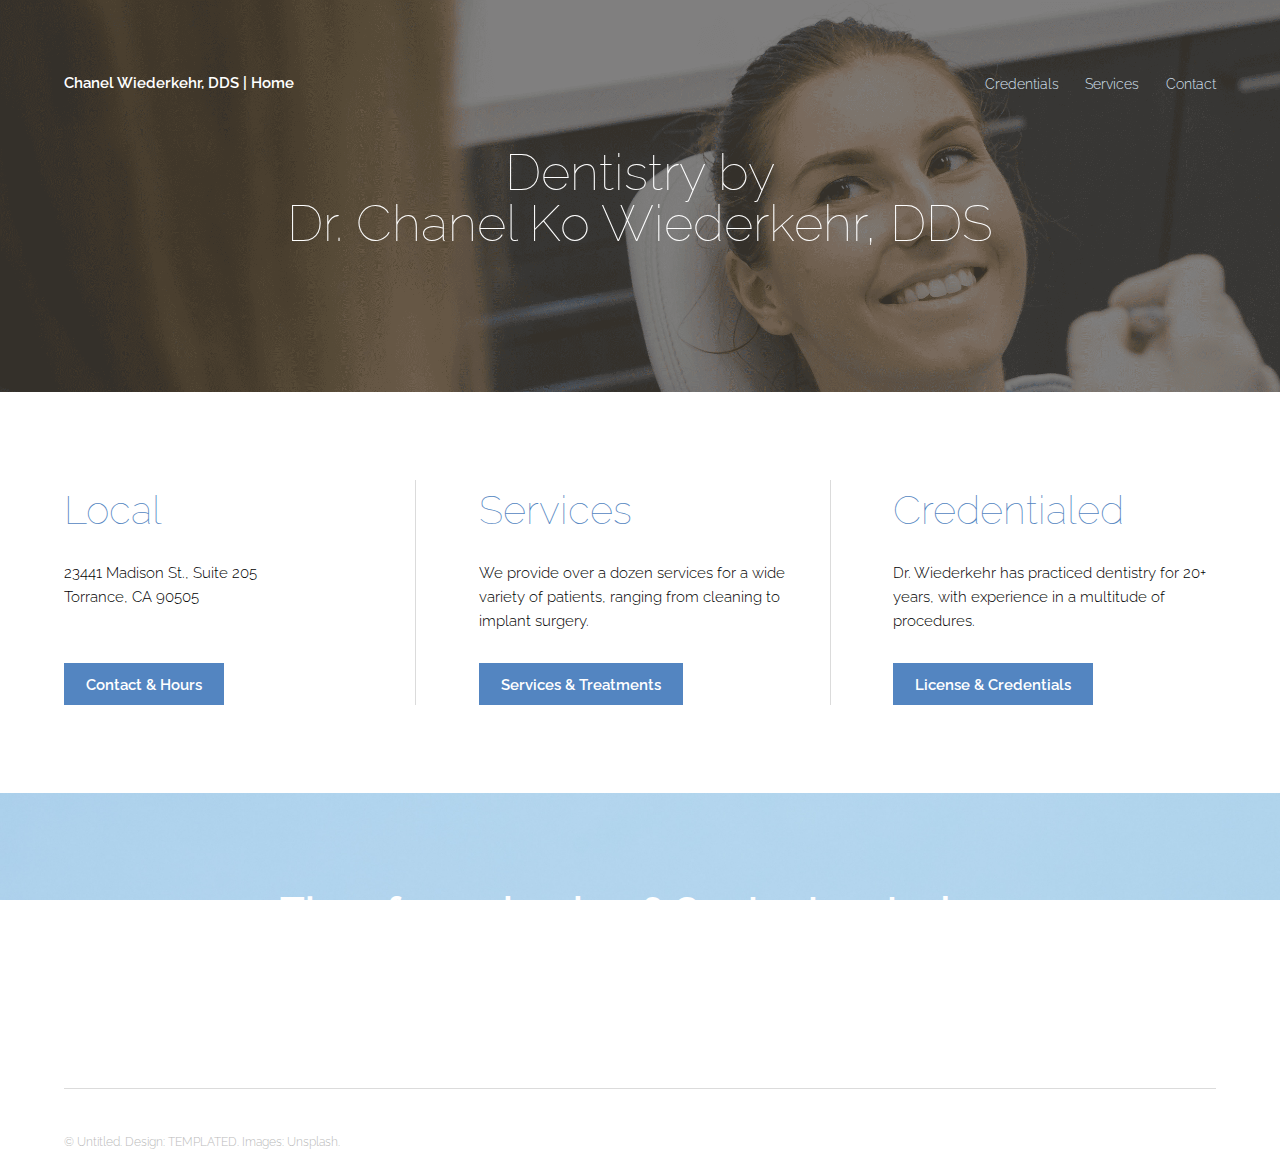
<file: index.html>
<!DOCTYPE HTML>
<!--
	Theory by TEMPLATED
	templated.co @templatedco
	Released for free under the Creative Commons Attribution 3.0 license (templated.co/license)
-->
<html>
	<head>
		<title>Wiederkehr DDS</title>
		<meta charset="utf-8" />
		<meta name="viewport" content="width=device-width, initial-scale=1" />
		<meta name="description" content="Wiederkehr Dental Services provides professional, quality service to ensure you have that perfect smile."> 	
		<meta name="keywords" content="Dentist, Doctor, Torrance, South bay">
		<link rel="stylesheet" href="assets/css/main.css" />
	</head>
	<body>

		<!-- Header -->
			<header id="header">
				<div class="inner">
					<a class="logo">Chanel Wiederkehr, DDS | Home</a>
					<nav id="nav">
						<font size="4.5">
						<a href="cred.html">Credentials</a>
						<a href="services.html">Services</a>
						<a href="contact.html">Contact</a>
						</font>
					</nav>
					<a href="#navPanel" class="navPanelToggle"><span class="fa fa-bars"></span></a>
				</div>
			</header>

		<!-- Banner -->
			<section id="banner">
				<h1>Dentistry by</br>Dr. Chanel Ko Wiederkehr, DDS</h1>
			</section>

		<!-- One -->
			<section id="one" class="wrapper">
				<div class="inner">
					<div class="flex flex-3">
						<article>
							<header>
								<h2>Local</h2>
							</header>
							<p>
								23441 Madison St., Suite 205	</br>
								Torrance, CA 90505
								</br>
								</br>
							</p>
							<footer>
								<a href="contact.html" class="button special">Contact & Hours</a>
							</footer>
						</article>
						<article>
							<!-- testimonials blip
							<header>
								<h2>Trusted</h2>
							</header>
							<p>
								20 years of dental experience in the South Bay </br>
								Served over 100 patients
								</br>
							</p>
							<footer>
								<a href="testimonials.html" class="button special">Patient Testimonials</a>
							</footer>
							-->
							<header>
									<h2> Services </h2>
							</header>
							<p>
								We provide over a dozen services for a wide variety of patients,
								ranging from cleaning to implant surgery.
							</p>
							<footer>
								<a href="services.html" class="button special">Services & Treatments</a>
							</footer>
						</article>
						<article>
							<header>
								<h2>Credentialed</h2>
							</header>
							<p>
									Dr. Wiederkehr has practiced dentistry for 20+ years, with experience in a multitude of procedures.
							</p>
							<footer>
								<a href="cred.html" class="button special">License & Credentials</a>
							</footer>
						</article>
					</div>
				</div>
			</section>

		<!-- Two -->
			<section id="two" class="wrapper style1 special">
				<div class="inner">
					<header>
						<h2><strong><font color="white">Time for a checkup? Contact us today.</font></strong></h2>
					</header>
			</section>

		<!-- Three -->
		<!--
			<section id="three" class="wrapper special">
				<div class="inner">
					<header class="align-center">
						<h2>Nunc Dignissim</h2>
						<p>Aliquam erat volutpat nam dui </p>
					</header>
					<div class="flex flex-2">
						<article>
							<div class="image fit">
								<img src="images/pic01.jpg" alt="Pic 01" />
							</div>
							<header>
								<h3>Praesent placerat magna</h3>
							</header>
							<p>Praesent dapibus, neque id cursus faucibus, tortor neque egestas augue, eu vulputate magna eros eu erat. Aliquam erat volutpat. Nam dui mi, tincidunt quis, accumsan porttitor lorem ipsum.</p>
							<footer>
								<a href="#" class="button special">More</a>
							</footer>
						</article>
						<article>
							<div class="image fit">
								<img src="images/pic02.jpg" alt="Pic 02" />
							</div>
							<header>
								<h3>Fusce pellentesque tempus</h3>
							</header>
							<p>Sed adipiscing ornare risus. Morbi est est, blandit sit amet, sagittis vel, euismod vel, velit. Pellentesque egestas sem. Suspendisse commodo ullamcorper magna non comodo sodales tempus.</p>
							<footer>
								<a href="#" class="button special">More</a>
							</footer>
						</article>
					</div>
				</div>
			</section>
		-->

			<!-- crispy sample
				<section id="two" class="wrapper style2 special">
					<div class="inner">
						<header>
							<h2>Oooh, crisp</h2>
						</header>
				</section>
			-->

		<!-- Footer -->
			<footer id="footer">
				<div class="inner">
					<div class="flex">
						<div class="copyright">
							&copy; Untitled. Design: <a href="https://templated.co">TEMPLATED</a>. Images: <a href="https://unsplash.com">Unsplash</a>.
						</div>
						<!-- social media icons
						<ul class="icons">
							<li><a href="#" class="icon fa-facebook"><span class="label">Facebook</span></a></li>
							<li><a href="#" class="icon fa-twitter"><span class="label">Twitter</span></a></li>
							<li><a href="#" class="icon fa-linkedin"><span class="label">linkedIn</span></a></li>
							<li><a href="#" class="icon fa-pinterest-p"><span class="label">Pinterest</span></a></li>
							<li><a href="#" class="icon fa-vimeo"><span class="label">Vimeo</span></a></li>
						</ul>
						-->
					</div>
				</div>
			</footer>

		<!-- Scripts -->
			<script src="assets/js/jquery.min.js"></script>
			<script src="assets/js/skel.min.js"></script>
			<script src="assets/js/util.js"></script>
			<script src="assets/js/main.js"></script>

	</body>
</html>
</file>
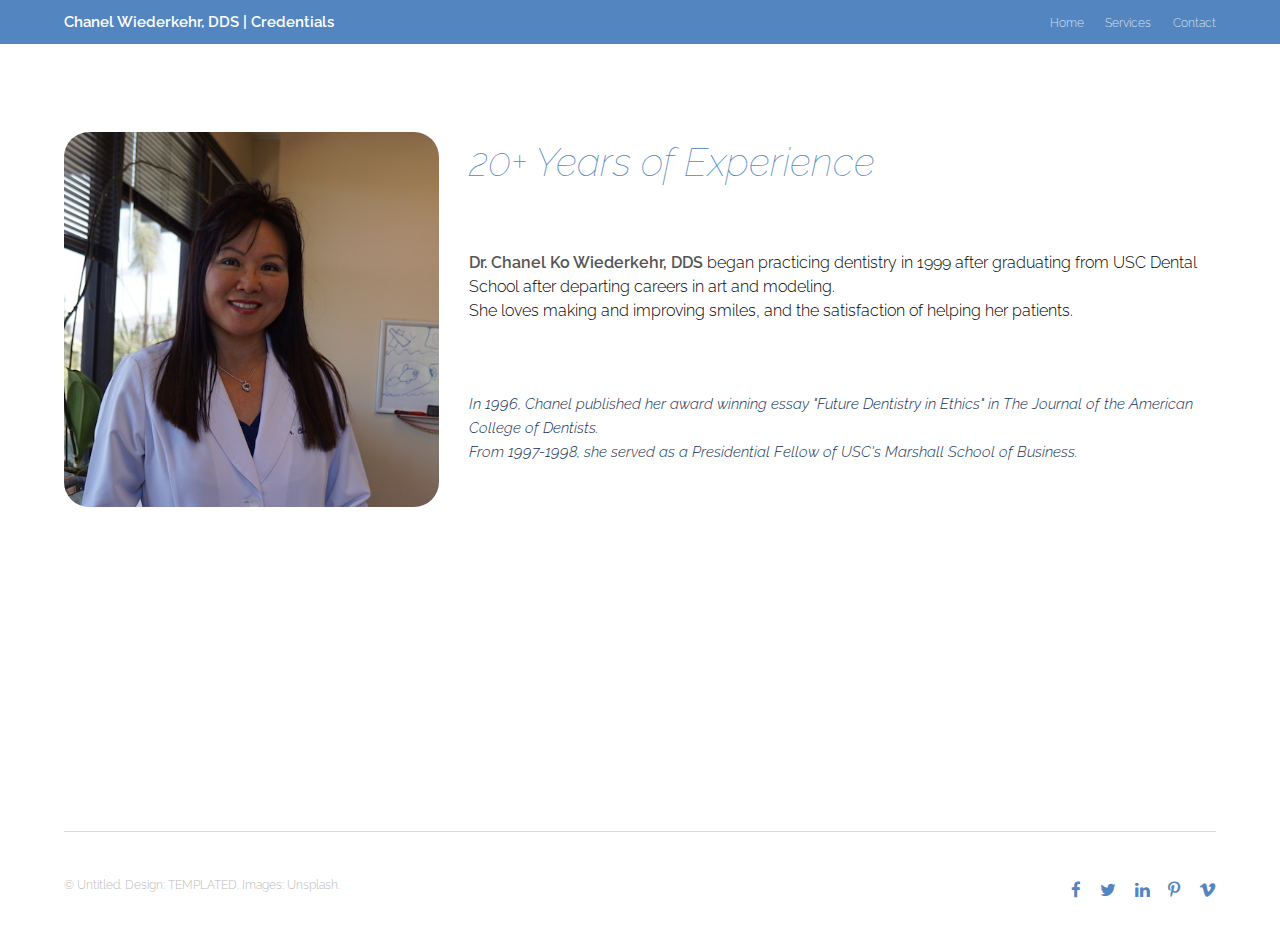
<file: cred.html>
<!DOCTYPE HTML>
<!--
	Theory by TEMPLATED
	templated.co @templatedco
	Released for free under the Creative Commons Attribution 3.0 license (templated.co/license)
-->
<html>
	<head>
		<title>Credentials</title>
		<meta charset="utf-8" />
		<meta name="viewport" content="width=device-width, initial-scale=1" />
		<link rel="stylesheet" href="assets/css/main.css" />
	</head>
	<body class="subpage">

		<!-- Header -->
			<header id="header">
				<div class="inner">
					<a class="logo">Chanel Wiederkehr, DDS | Credentials</a>
					<nav id="nav">
						<a href="index.html">Home</a>
						<a href="services.html">Services</a>
						<a href="contact.html">Contact</a>
					</nav>
					<a href="#navPanel" class="navPanelToggle"><span class="fa fa-bars"></span></a>
				</div>
			</header>

		<!-- Three -->
			<section id="three" class="wrapper">
				<div class="inner">
					<div class="bioflowLeft">
						<img src="images/profile_sq.JPG" alt="Dr. Wiederkehr">
					</div>
					<header class="align-left "><b><i>
						<h2>20+ Years of Experience</h2>
					</b></i></header>
					<h5><font size="3" color="black"><!--<font size="6">This is some text!</font> -->
						<strong>Dr. Chanel Ko Wiederkehr, DDS</strong> began practicing dentistry
						in 1999 after graduating from USC Dental School after departing careers in art and modeling. </br>
						She loves making and improving smiles, and the satisfaction of helping her patients.
					</font></h5>
					</br> </br>
					<blockquote><font color="#183159">
						In 1996, Chanel published her award winning essay "Future Dentistry in Ethics" in The Journal of the American College of Dentists.
						</br>
						From 1997-1998, she served as a Presidential Fellow of USC's Marshall School of Business.
					</font></blockquote>
					</br> </br></br> </br></br> </br></br> </br></br> </br>
				</div>
			</section>

		<!-- Footer -->
			<footer id="footer">
				<div class="inner">
					<div class="flex">
						<div class="copyright">
							&copy; Untitled. Design: <a href="https://templated.co">TEMPLATED</a>. Images: <a href="https://unsplash.com">Unsplash</a>.
						</div>
						<ul class="icons">
							<li><a href="#" class="icon fa-facebook"><span class="label">Facebook</span></a></li>
							<li><a href="#" class="icon fa-twitter"><span class="label">Twitter</span></a></li>
							<li><a href="#" class="icon fa-linkedin"><span class="label">linkedIn</span></a></li>
							<li><a href="#" class="icon fa-pinterest-p"><span class="label">Pinterest</span></a></li>
							<li><a href="#" class="icon fa-vimeo"><span class="label">Vimeo</span></a></li>
						</ul>
					</div>
				</div>
			</footer>

		<!-- Scripts -->
			<script src="assets/js/jquery.min.js"></script>
			<script src="assets/js/skel.min.js"></script>
			<script src="assets/js/util.js"></script>
			<script src="assets/js/main.js"></script>

	</body>
</html>
</file>
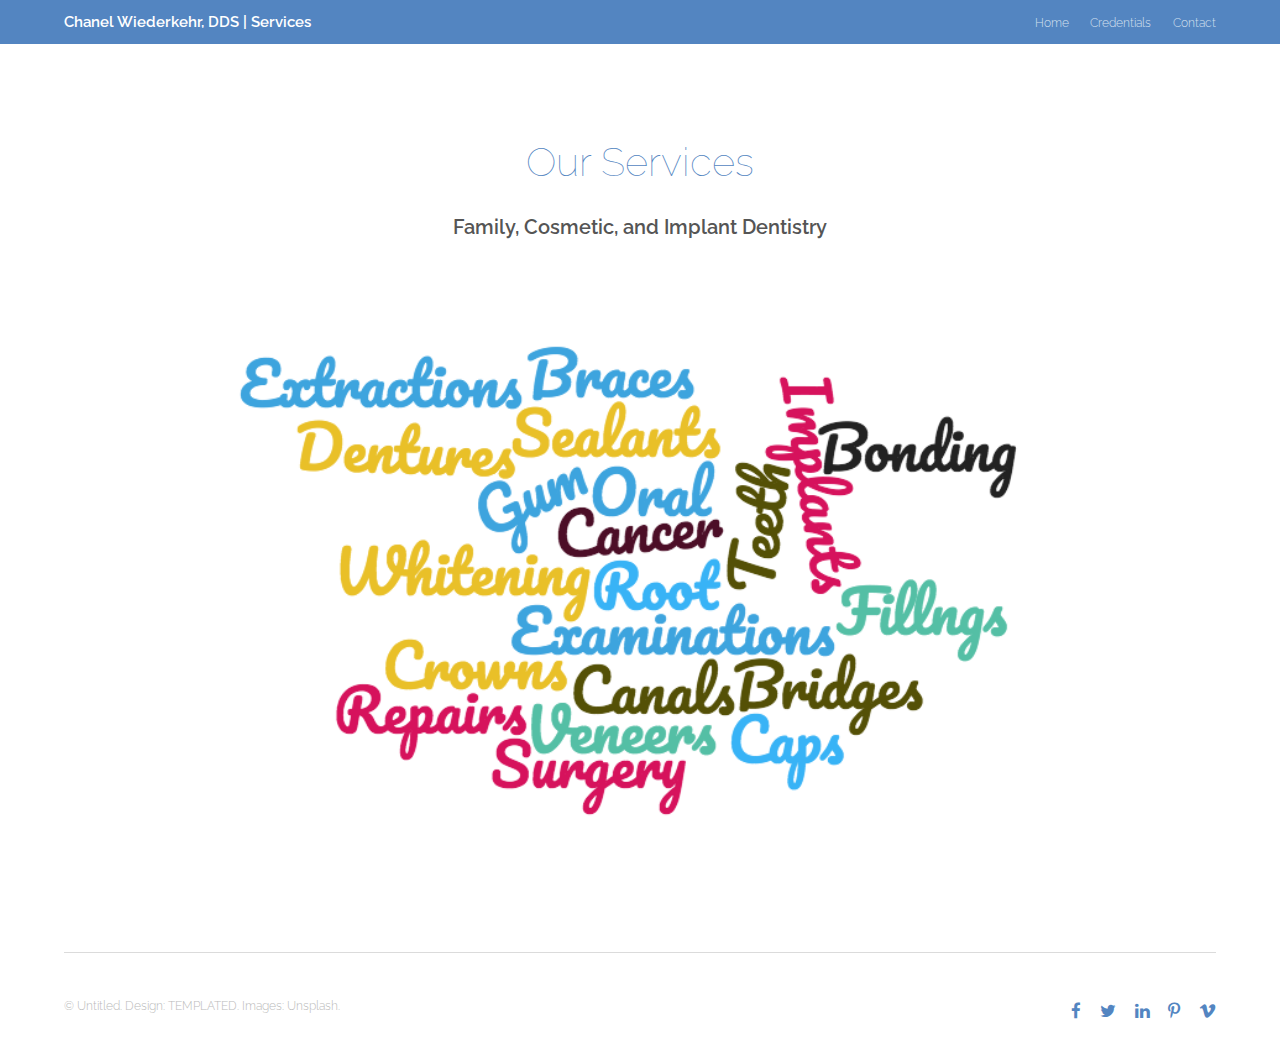
<file: services.html>
<!DOCTYPE HTML>
<!--
	Theory by TEMPLATED
	templated.co @templatedco
	Released for free under the Creative Commons Attribution 3.0 license (templated.co/license)
-->
<html>
	<head>
		<title>Services</title>
		<meta charset="utf-8" />
		<meta name="viewport" content="width=device-width, initial-scale=1" />
		<link rel="stylesheet" href="assets/css/main.css" />
	</head>
	<body class="subpage">

		<!-- Header -->
			<header id="header">
				<div class="inner">
					<a class="logo">Chanel Wiederkehr, DDS | Services</a>
					<nav id="nav">
						<a href="index.html">Home</a>
						<a href="cred.html">Credentials</a>
						<a href="contact.html">Contact</a>
					</nav>
					<a href="#navPanel" class="navPanelToggle"><span class="fa fa-bars"></span></a>
				</div>
			</header>

		<!-- Three -->
			<section id="three" class="wrapper">
				<div class="inner">
					<header class="align-center">
						<h2>Our Services</h2>
						<h3><strong>Family, Cosmetic, and Implant Dentistry</strong></h3>
					</header>
					<div class="image fit">
						<img src="images/wordCloud.png" alt="Pic 02" />
					</div>

					<!--
					<h3>Services</h3>
					<div class="table-wrapper">
						<table>
							<tbody>
								<tr>
									<td>Bonding</td>
									<td>Braces</td>
								</tr>
								<tr>
									<td>Bridges</td>
									<td>Implants</td>
								</tr>
								<tr>
									<td>Crowns</td>
									<td>Caps</td>
								</tr>
								<tr>
									<td>Dentures</td>
									<td>Extractions</td>
								</tr>
								<tr>
									<td>Veneers</td>
									<td>Sealants</td>
								</tr>
								<tr>
									<td>Fillngs</td>
									<td>Repairs</td>
								</tr>
								<tr>
									<td>Oral Cancer Examinations</td>
									<td>Root Canals</td>
								</tr>
								<tr>
									<td>Veneers</td>
									<td>Sealants</td>
								</tr>
								<tr>
									<td>Teeth Whitening</td>
									<td>Gum Surgery</td>
								</tr>
							</tbody>
						</table>
					</div>
				-->

				</div>
			</section>

		<!-- Footer -->
			<footer id="footer">
				<div class="inner">
					<div class="flex">
						<div class="copyright">
							&copy; Untitled. Design: <a href="https://templated.co">TEMPLATED</a>. Images: <a href="https://unsplash.com">Unsplash</a>.
						</div>
						<ul class="icons">
							<li><a href="#" class="icon fa-facebook"><span class="label">Facebook</span></a></li>
							<li><a href="#" class="icon fa-twitter"><span class="label">Twitter</span></a></li>
							<li><a href="#" class="icon fa-linkedin"><span class="label">linkedIn</span></a></li>
							<li><a href="#" class="icon fa-pinterest-p"><span class="label">Pinterest</span></a></li>
							<li><a href="#" class="icon fa-vimeo"><span class="label">Vimeo</span></a></li>
						</ul>
					</div>
				</div>
			</footer>

		<!-- Scripts -->
			<script src="assets/js/jquery.min.js"></script>
			<script src="assets/js/skel.min.js"></script>
			<script src="assets/js/util.js"></script>
			<script src="assets/js/main.js"></script>

	</body>
</html>
</file>
<file: assets/css/main.css>
@charset "UTF-8";
@import url(font-awesome.min.css);
@import "https://fonts.googleapis.com/css?family=Raleway:100,300,600";

/*
	Theory by TEMPLATED
	templated.co @templatedco
	Released for free under the Creative Commons Attribution 3.0 license (templated.co/license)
*/

/* Reset */

	html, body, div, span, applet, object, iframe, h1, h2, h3, h4, h5, h6, p, blockquote, pre, a, abbr, acronym, address, big, cite, code, del, dfn, em, img, ins, kbd, q, s, samp, small, strike, strong, sub, sup, tt, var, b, u, i, center, dl, dt, dd, ol, ul, li, fieldset, form, label, legend, table, caption, tbody, tfoot, thead, tr, th, td, article, aside, canvas, details, embed, figure, figcaption, footer, header, hgroup, menu, nav, output, ruby, section, summary, time, mark, audio, video {
		margin: 0;
		padding: 0;
		border: 0;
		font-size: 100%;
		font: inherit;
		vertical-align: baseline;
	}

	article, aside, details, figcaption, figure, footer, header, hgroup, menu, nav, section {
		display: block;
	}

	body {
		line-height: 1;
	}

	ol, ul {
		list-style: none;
	}

	blockquote, q {
		quotes: none;
	}

	blockquote:before, blockquote:after, q:before, q:after {
		content: '';
		content: none;
	}

	table {
		border-collapse: collapse;
		border-spacing: 0;
	}

	body {
		-webkit-text-size-adjust: none;
	}

/* Box Model */

	*, *:before, *:after {
		-moz-box-sizing: border-box;
		-webkit-box-sizing: border-box;
		box-sizing: border-box;
	}

/* Containers */

	.container {
		margin-left: auto;
		margin-right: auto;
	}

	.container.\31 25\25 {
		width: 100%;
		max-width: 100em;
		min-width: 80em;
	}

	.container.\37 5\25 {
		width: 60em;
	}

	.container.\35 0\25 {
		width: 40em;
	}

	.container.\32 5\25 {
		width: 20em;
	}

	.container {
		width: 80em;
	}

	@media screen and (max-width: 1680px) {

		.container.\31 25\25 {
			width: 100%;
			max-width: 100em;
			min-width: 80em;
		}

		.container.\37 5\25 {
			width: 60em;
		}

		.container.\35 0\25 {
			width: 40em;
		}

		.container.\32 5\25 {
			width: 20em;
		}

		.container {
			width: 80em;
		}

	}

	@media screen and (max-width: 1280px) {

		.container.\31 25\25 {
			width: 100%;
			max-width: 81.25em;
			min-width: 65em;
		}

		.container.\37 5\25 {
			width: 48.75em;
		}

		.container.\35 0\25 {
			width: 32.5em;
		}

		.container.\32 5\25 {
			width: 16.25em;
		}

		.container {
			width: 65em;
		}

	}

	@media screen and (max-width: 980px) {

		.container.\31 25\25 {
			width: 100%;
			max-width: 112.5%;
			min-width: 90%;
		}

		.container.\37 5\25 {
			width: 67.5%;
		}

		.container.\35 0\25 {
			width: 45%;
		}

		.container.\32 5\25 {
			width: 22.5%;
		}

		.container {
			width: 90%;
		}

	}

	@media screen and (max-width: 736px) {

		.container.\31 25\25 {
			width: 100%;
			max-width: 112.5%;
			min-width: 90%;
		}

		.container.\37 5\25 {
			width: 67.5%;
		}

		.container.\35 0\25 {
			width: 45%;
		}

		.container.\32 5\25 {
			width: 22.5%;
		}

		.container {
			width: 90% !important;
		}

	}

	@media screen and (max-width: 480px) {

		.container.\31 25\25 {
			width: 100%;
			max-width: 112.5%;
			min-width: 90%;
		}

		.container.\37 5\25 {
			width: 67.5%;
		}

		.container.\35 0\25 {
			width: 45%;
		}

		.container.\32 5\25 {
			width: 22.5%;
		}

		.container {
			width: 90% !important;
		}

	}

/* Grid */

	.row {
		border-bottom: solid 1px transparent;
		-moz-box-sizing: border-box;
		-webkit-box-sizing: border-box;
		box-sizing: border-box;
	}

	.row > * {
		float: left;
		-moz-box-sizing: border-box;
		-webkit-box-sizing: border-box;
		box-sizing: border-box;
	}

	.row:after, .row:before {
		content: '';
		display: block;
		clear: both;
		height: 0;
	}

	.row.uniform > * > :first-child {
		margin-top: 0;
	}

	.row.uniform > * > :last-child {
		margin-bottom: 0;
	}

	.row.\30 \25 > * {
		padding: 0 0 0 0em;
	}

	.row.\30 \25 {
		margin: 0 0 -1px 0em;
	}

	.row.uniform.\30 \25 > * {
		padding: 0em 0 0 0em;
	}

	.row.uniform.\30 \25 {
		margin: 0em 0 -1px 0em;
	}

	.row > * {
		padding: 0 0 0 2em;
	}

	.row {
		margin: 0 0 -1px -2em;
	}

	.row.uniform > * {
		padding: 2em 0 0 2em;
	}

	.row.uniform {
		margin: -2em 0 -1px -2em;
	}

	.row.\32 00\25 > * {
		padding: 0 0 0 4em;
	}

	.row.\32 00\25 {
		margin: 0 0 -1px -4em;
	}

	.row.uniform.\32 00\25 > * {
		padding: 4em 0 0 4em;
	}

	.row.uniform.\32 00\25 {
		margin: -4em 0 -1px -4em;
	}

	.row.\31 50\25 > * {
		padding: 0 0 0 3em;
	}

	.row.\31 50\25 {
		margin: 0 0 -1px -3em;
	}

	.row.uniform.\31 50\25 > * {
		padding: 3em 0 0 3em;
	}

	.row.uniform.\31 50\25 {
		margin: -3em 0 -1px -3em;
	}

	.row.\35 0\25 > * {
		padding: 0 0 0 1em;
	}

	.row.\35 0\25 {
		margin: 0 0 -1px -1em;
	}

	.row.uniform.\35 0\25 > * {
		padding: 1em 0 0 1em;
	}

	.row.uniform.\35 0\25 {
		margin: -1em 0 -1px -1em;
	}

	.row.\32 5\25 > * {
		padding: 0 0 0 0.5em;
	}

	.row.\32 5\25 {
		margin: 0 0 -1px -0.5em;
	}

	.row.uniform.\32 5\25 > * {
		padding: 0.5em 0 0 0.5em;
	}

	.row.uniform.\32 5\25 {
		margin: -0.5em 0 -1px -0.5em;
	}

	.\31 2u, .\31 2u\24 {
		width: 100%;
		clear: none;
		margin-left: 0;
	}

	.\31 1u, .\31 1u\24 {
		width: 91.6666666667%;
		clear: none;
		margin-left: 0;
	}

	.\31 0u, .\31 0u\24 {
		width: 83.3333333333%;
		clear: none;
		margin-left: 0;
	}

	.\39 u, .\39 u\24 {
		width: 75%;
		clear: none;
		margin-left: 0;
	}

	.\38 u, .\38 u\24 {
		width: 66.6666666667%;
		clear: none;
		margin-left: 0;
	}

	.\37 u, .\37 u\24 {
		width: 58.3333333333%;
		clear: none;
		margin-left: 0;
	}

	.\36 u, .\36 u\24 {
		width: 50%;
		clear: none;
		margin-left: 0;
	}

	.\35 u, .\35 u\24 {
		width: 41.6666666667%;
		clear: none;
		margin-left: 0;
	}

	.\34 u, .\34 u\24 {
		width: 33.3333333333%;
		clear: none;
		margin-left: 0;
	}

	.\33 u, .\33 u\24 {
		width: 25%;
		clear: none;
		margin-left: 0;
	}

	.\32 u, .\32 u\24 {
		width: 16.6666666667%;
		clear: none;
		margin-left: 0;
	}

	.\31 u, .\31 u\24 {
		width: 8.3333333333%;
		clear: none;
		margin-left: 0;
	}

	.\31 2u\24 + *,
	.\31 1u\24 + *,
	.\31 0u\24 + *,
	.\39 u\24 + *,
	.\38 u\24 + *,
	.\37 u\24 + *,
	.\36 u\24 + *,
	.\35 u\24 + *,
	.\34 u\24 + *,
	.\33 u\24 + *,
	.\32 u\24 + *,
	.\31 u\24 + * {
		clear: left;
	}

	.\-11u {
		margin-left: 91.66667%;
	}

	.\-10u {
		margin-left: 83.33333%;
	}

	.\-9u {
		margin-left: 75%;
	}

	.\-8u {
		margin-left: 66.66667%;
	}

	.\-7u {
		margin-left: 58.33333%;
	}

	.\-6u {
		margin-left: 50%;
	}

	.\-5u {
		margin-left: 41.66667%;
	}

	.\-4u {
		margin-left: 33.33333%;
	}

	.\-3u {
		margin-left: 25%;
	}

	.\-2u {
		margin-left: 16.66667%;
	}

	.\-1u {
		margin-left: 8.33333%;
	}

	@media screen and (max-width: 1680px) {

		.row > * {
			padding: 0 0 0 2em;
		}

		.row {
			margin: 0 0 -1px -2em;
		}

		.row.uniform > * {
			padding: 2em 0 0 2em;
		}

		.row.uniform {
			margin: -2em 0 -1px -2em;
		}

		.row.\32 00\25 > * {
			padding: 0 0 0 4em;
		}

		.row.\32 00\25 {
			margin: 0 0 -1px -4em;
		}

		.row.uniform.\32 00\25 > * {
			padding: 4em 0 0 4em;
		}

		.row.uniform.\32 00\25 {
			margin: -4em 0 -1px -4em;
		}

		.row.\31 50\25 > * {
			padding: 0 0 0 3em;
		}

		.row.\31 50\25 {
			margin: 0 0 -1px -3em;
		}

		.row.uniform.\31 50\25 > * {
			padding: 3em 0 0 3em;
		}

		.row.uniform.\31 50\25 {
			margin: -3em 0 -1px -3em;
		}

		.row.\35 0\25 > * {
			padding: 0 0 0 1em;
		}

		.row.\35 0\25 {
			margin: 0 0 -1px -1em;
		}

		.row.uniform.\35 0\25 > * {
			padding: 1em 0 0 1em;
		}

		.row.uniform.\35 0\25 {
			margin: -1em 0 -1px -1em;
		}

		.row.\32 5\25 > * {
			padding: 0 0 0 0.5em;
		}

		.row.\32 5\25 {
			margin: 0 0 -1px -0.5em;
		}

		.row.uniform.\32 5\25 > * {
			padding: 0.5em 0 0 0.5em;
		}

		.row.uniform.\32 5\25 {
			margin: -0.5em 0 -1px -0.5em;
		}

		.\31 2u\28xlarge\29, .\31 2u\24\28xlarge\29 {
			width: 100%;
			clear: none;
			margin-left: 0;
		}

		.\31 1u\28xlarge\29, .\31 1u\24\28xlarge\29 {
			width: 91.6666666667%;
			clear: none;
			margin-left: 0;
		}

		.\31 0u\28xlarge\29, .\31 0u\24\28xlarge\29 {
			width: 83.3333333333%;
			clear: none;
			margin-left: 0;
		}

		.\39 u\28xlarge\29, .\39 u\24\28xlarge\29 {
			width: 75%;
			clear: none;
			margin-left: 0;
		}

		.\38 u\28xlarge\29, .\38 u\24\28xlarge\29 {
			width: 66.6666666667%;
			clear: none;
			margin-left: 0;
		}

		.\37 u\28xlarge\29, .\37 u\24\28xlarge\29 {
			width: 58.3333333333%;
			clear: none;
			margin-left: 0;
		}

		.\36 u\28xlarge\29, .\36 u\24\28xlarge\29 {
			width: 50%;
			clear: none;
			margin-left: 0;
		}

		.\35 u\28xlarge\29, .\35 u\24\28xlarge\29 {
			width: 41.6666666667%;
			clear: none;
			margin-left: 0;
		}

		.\34 u\28xlarge\29, .\34 u\24\28xlarge\29 {
			width: 33.3333333333%;
			clear: none;
			margin-left: 0;
		}

		.\33 u\28xlarge\29, .\33 u\24\28xlarge\29 {
			width: 25%;
			clear: none;
			margin-left: 0;
		}

		.\32 u\28xlarge\29, .\32 u\24\28xlarge\29 {
			width: 16.6666666667%;
			clear: none;
			margin-left: 0;
		}

		.\31 u\28xlarge\29, .\31 u\24\28xlarge\29 {
			width: 8.3333333333%;
			clear: none;
			margin-left: 0;
		}

		.\31 2u\24\28xlarge\29 + *,
		.\31 1u\24\28xlarge\29 + *,
		.\31 0u\24\28xlarge\29 + *,
		.\39 u\24\28xlarge\29 + *,
		.\38 u\24\28xlarge\29 + *,
		.\37 u\24\28xlarge\29 + *,
		.\36 u\24\28xlarge\29 + *,
		.\35 u\24\28xlarge\29 + *,
		.\34 u\24\28xlarge\29 + *,
		.\33 u\24\28xlarge\29 + *,
		.\32 u\24\28xlarge\29 + *,
		.\31 u\24\28xlarge\29 + * {
			clear: left;
		}

		.\-11u\28xlarge\29 {
			margin-left: 91.66667%;
		}

		.\-10u\28xlarge\29 {
			margin-left: 83.33333%;
		}

		.\-9u\28xlarge\29 {
			margin-left: 75%;
		}

		.\-8u\28xlarge\29 {
			margin-left: 66.66667%;
		}

		.\-7u\28xlarge\29 {
			margin-left: 58.33333%;
		}

		.\-6u\28xlarge\29 {
			margin-left: 50%;
		}

		.\-5u\28xlarge\29 {
			margin-left: 41.66667%;
		}

		.\-4u\28xlarge\29 {
			margin-left: 33.33333%;
		}

		.\-3u\28xlarge\29 {
			margin-left: 25%;
		}

		.\-2u\28xlarge\29 {
			margin-left: 16.66667%;
		}

		.\-1u\28xlarge\29 {
			margin-left: 8.33333%;
		}

	}

	@media screen and (max-width: 1280px) {

		.row > * {
			padding: 0 0 0 1.5em;
		}

		.row {
			margin: 0 0 -1px -1.5em;
		}

		.row.uniform > * {
			padding: 1.5em 0 0 1.5em;
		}

		.row.uniform {
			margin: -1.5em 0 -1px -1.5em;
		}

		.row.\32 00\25 > * {
			padding: 0 0 0 3em;
		}

		.row.\32 00\25 {
			margin: 0 0 -1px -3em;
		}

		.row.uniform.\32 00\25 > * {
			padding: 3em 0 0 3em;
		}

		.row.uniform.\32 00\25 {
			margin: -3em 0 -1px -3em;
		}

		.row.\31 50\25 > * {
			padding: 0 0 0 2.25em;
		}

		.row.\31 50\25 {
			margin: 0 0 -1px -2.25em;
		}

		.row.uniform.\31 50\25 > * {
			padding: 2.25em 0 0 2.25em;
		}

		.row.uniform.\31 50\25 {
			margin: -2.25em 0 -1px -2.25em;
		}

		.row.\35 0\25 > * {
			padding: 0 0 0 0.75em;
		}

		.row.\35 0\25 {
			margin: 0 0 -1px -0.75em;
		}

		.row.uniform.\35 0\25 > * {
			padding: 0.75em 0 0 0.75em;
		}

		.row.uniform.\35 0\25 {
			margin: -0.75em 0 -1px -0.75em;
		}

		.row.\32 5\25 > * {
			padding: 0 0 0 0.375em;
		}

		.row.\32 5\25 {
			margin: 0 0 -1px -0.375em;
		}

		.row.uniform.\32 5\25 > * {
			padding: 0.375em 0 0 0.375em;
		}

		.row.uniform.\32 5\25 {
			margin: -0.375em 0 -1px -0.375em;
		}

		.\31 2u\28large\29, .\31 2u\24\28large\29 {
			width: 100%;
			clear: none;
			margin-left: 0;
		}

		.\31 1u\28large\29, .\31 1u\24\28large\29 {
			width: 91.6666666667%;
			clear: none;
			margin-left: 0;
		}

		.\31 0u\28large\29, .\31 0u\24\28large\29 {
			width: 83.3333333333%;
			clear: none;
			margin-left: 0;
		}

		.\39 u\28large\29, .\39 u\24\28large\29 {
			width: 75%;
			clear: none;
			margin-left: 0;
		}

		.\38 u\28large\29, .\38 u\24\28large\29 {
			width: 66.6666666667%;
			clear: none;
			margin-left: 0;
		}

		.\37 u\28large\29, .\37 u\24\28large\29 {
			width: 58.3333333333%;
			clear: none;
			margin-left: 0;
		}

		.\36 u\28large\29, .\36 u\24\28large\29 {
			width: 50%;
			clear: none;
			margin-left: 0;
		}

		.\35 u\28large\29, .\35 u\24\28large\29 {
			width: 41.6666666667%;
			clear: none;
			margin-left: 0;
		}

		.\34 u\28large\29, .\34 u\24\28large\29 {
			width: 33.3333333333%;
			clear: none;
			margin-left: 0;
		}

		.\33 u\28large\29, .\33 u\24\28large\29 {
			width: 25%;
			clear: none;
			margin-left: 0;
		}

		.\32 u\28large\29, .\32 u\24\28large\29 {
			width: 16.6666666667%;
			clear: none;
			margin-left: 0;
		}

		.\31 u\28large\29, .\31 u\24\28large\29 {
			width: 8.3333333333%;
			clear: none;
			margin-left: 0;
		}

		.\31 2u\24\28large\29 + *,
		.\31 1u\24\28large\29 + *,
		.\31 0u\24\28large\29 + *,
		.\39 u\24\28large\29 + *,
		.\38 u\24\28large\29 + *,
		.\37 u\24\28large\29 + *,
		.\36 u\24\28large\29 + *,
		.\35 u\24\28large\29 + *,
		.\34 u\24\28large\29 + *,
		.\33 u\24\28large\29 + *,
		.\32 u\24\28large\29 + *,
		.\31 u\24\28large\29 + * {
			clear: left;
		}

		.\-11u\28large\29 {
			margin-left: 91.66667%;
		}

		.\-10u\28large\29 {
			margin-left: 83.33333%;
		}

		.\-9u\28large\29 {
			margin-left: 75%;
		}

		.\-8u\28large\29 {
			margin-left: 66.66667%;
		}

		.\-7u\28large\29 {
			margin-left: 58.33333%;
		}

		.\-6u\28large\29 {
			margin-left: 50%;
		}

		.\-5u\28large\29 {
			margin-left: 41.66667%;
		}

		.\-4u\28large\29 {
			margin-left: 33.33333%;
		}

		.\-3u\28large\29 {
			margin-left: 25%;
		}

		.\-2u\28large\29 {
			margin-left: 16.66667%;
		}

		.\-1u\28large\29 {
			margin-left: 8.33333%;
		}

	}

	@media screen and (max-width: 980px) {

		.row > * {
			padding: 0 0 0 1.5em;
		}

		.row {
			margin: 0 0 -1px -1.5em;
		}

		.row.uniform > * {
			padding: 1.5em 0 0 1.5em;
		}

		.row.uniform {
			margin: -1.5em 0 -1px -1.5em;
		}

		.row.\32 00\25 > * {
			padding: 0 0 0 3em;
		}

		.row.\32 00\25 {
			margin: 0 0 -1px -3em;
		}

		.row.uniform.\32 00\25 > * {
			padding: 3em 0 0 3em;
		}

		.row.uniform.\32 00\25 {
			margin: -3em 0 -1px -3em;
		}

		.row.\31 50\25 > * {
			padding: 0 0 0 2.25em;
		}

		.row.\31 50\25 {
			margin: 0 0 -1px -2.25em;
		}

		.row.uniform.\31 50\25 > * {
			padding: 2.25em 0 0 2.25em;
		}

		.row.uniform.\31 50\25 {
			margin: -2.25em 0 -1px -2.25em;
		}

		.row.\35 0\25 > * {
			padding: 0 0 0 0.75em;
		}

		.row.\35 0\25 {
			margin: 0 0 -1px -0.75em;
		}

		.row.uniform.\35 0\25 > * {
			padding: 0.75em 0 0 0.75em;
		}

		.row.uniform.\35 0\25 {
			margin: -0.75em 0 -1px -0.75em;
		}

		.row.\32 5\25 > * {
			padding: 0 0 0 0.375em;
		}

		.row.\32 5\25 {
			margin: 0 0 -1px -0.375em;
		}

		.row.uniform.\32 5\25 > * {
			padding: 0.375em 0 0 0.375em;
		}

		.row.uniform.\32 5\25 {
			margin: -0.375em 0 -1px -0.375em;
		}

		.\31 2u\28medium\29, .\31 2u\24\28medium\29 {
			width: 100%;
			clear: none;
			margin-left: 0;
		}

		.\31 1u\28medium\29, .\31 1u\24\28medium\29 {
			width: 91.6666666667%;
			clear: none;
			margin-left: 0;
		}

		.\31 0u\28medium\29, .\31 0u\24\28medium\29 {
			width: 83.3333333333%;
			clear: none;
			margin-left: 0;
		}

		.\39 u\28medium\29, .\39 u\24\28medium\29 {
			width: 75%;
			clear: none;
			margin-left: 0;
		}

		.\38 u\28medium\29, .\38 u\24\28medium\29 {
			width: 66.6666666667%;
			clear: none;
			margin-left: 0;
		}

		.\37 u\28medium\29, .\37 u\24\28medium\29 {
			width: 58.3333333333%;
			clear: none;
			margin-left: 0;
		}

		.\36 u\28medium\29, .\36 u\24\28medium\29 {
			width: 50%;
			clear: none;
			margin-left: 0;
		}

		.\35 u\28medium\29, .\35 u\24\28medium\29 {
			width: 41.6666666667%;
			clear: none;
			margin-left: 0;
		}

		.\34 u\28medium\29, .\34 u\24\28medium\29 {
			width: 33.3333333333%;
			clear: none;
			margin-left: 0;
		}

		.\33 u\28medium\29, .\33 u\24\28medium\29 {
			width: 25%;
			clear: none;
			margin-left: 0;
		}

		.\32 u\28medium\29, .\32 u\24\28medium\29 {
			width: 16.6666666667%;
			clear: none;
			margin-left: 0;
		}

		.\31 u\28medium\29, .\31 u\24\28medium\29 {
			width: 8.3333333333%;
			clear: none;
			margin-left: 0;
		}

		.\31 2u\24\28medium\29 + *,
		.\31 1u\24\28medium\29 + *,
		.\31 0u\24\28medium\29 + *,
		.\39 u\24\28medium\29 + *,
		.\38 u\24\28medium\29 + *,
		.\37 u\24\28medium\29 + *,
		.\36 u\24\28medium\29 + *,
		.\35 u\24\28medium\29 + *,
		.\34 u\24\28medium\29 + *,
		.\33 u\24\28medium\29 + *,
		.\32 u\24\28medium\29 + *,
		.\31 u\24\28medium\29 + * {
			clear: left;
		}

		.\-11u\28medium\29 {
			margin-left: 91.66667%;
		}

		.\-10u\28medium\29 {
			margin-left: 83.33333%;
		}

		.\-9u\28medium\29 {
			margin-left: 75%;
		}

		.\-8u\28medium\29 {
			margin-left: 66.66667%;
		}

		.\-7u\28medium\29 {
			margin-left: 58.33333%;
		}

		.\-6u\28medium\29 {
			margin-left: 50%;
		}

		.\-5u\28medium\29 {
			margin-left: 41.66667%;
		}

		.\-4u\28medium\29 {
			margin-left: 33.33333%;
		}

		.\-3u\28medium\29 {
			margin-left: 25%;
		}

		.\-2u\28medium\29 {
			margin-left: 16.66667%;
		}

		.\-1u\28medium\29 {
			margin-left: 8.33333%;
		}

	}

	@media screen and (max-width: 736px) {

		.row > * {
			padding: 0 0 0 1.25em;
		}

		.row {
			margin: 0 0 -1px -1.25em;
		}

		.row.uniform > * {
			padding: 1.25em 0 0 1.25em;
		}

		.row.uniform {
			margin: -1.25em 0 -1px -1.25em;
		}

		.row.\32 00\25 > * {
			padding: 0 0 0 2.5em;
		}

		.row.\32 00\25 {
			margin: 0 0 -1px -2.5em;
		}

		.row.uniform.\32 00\25 > * {
			padding: 2.5em 0 0 2.5em;
		}

		.row.uniform.\32 00\25 {
			margin: -2.5em 0 -1px -2.5em;
		}

		.row.\31 50\25 > * {
			padding: 0 0 0 1.875em;
		}

		.row.\31 50\25 {
			margin: 0 0 -1px -1.875em;
		}

		.row.uniform.\31 50\25 > * {
			padding: 1.875em 0 0 1.875em;
		}

		.row.uniform.\31 50\25 {
			margin: -1.875em 0 -1px -1.875em;
		}

		.row.\35 0\25 > * {
			padding: 0 0 0 0.625em;
		}

		.row.\35 0\25 {
			margin: 0 0 -1px -0.625em;
		}

		.row.uniform.\35 0\25 > * {
			padding: 0.625em 0 0 0.625em;
		}

		.row.uniform.\35 0\25 {
			margin: -0.625em 0 -1px -0.625em;
		}

		.row.\32 5\25 > * {
			padding: 0 0 0 0.3125em;
		}

		.row.\32 5\25 {
			margin: 0 0 -1px -0.3125em;
		}

		.row.uniform.\32 5\25 > * {
			padding: 0.3125em 0 0 0.3125em;
		}

		.row.uniform.\32 5\25 {
			margin: -0.3125em 0 -1px -0.3125em;
		}

		.\31 2u\28small\29, .\31 2u\24\28small\29 {
			width: 100%;
			clear: none;
			margin-left: 0;
		}

		.\31 1u\28small\29, .\31 1u\24\28small\29 {
			width: 91.6666666667%;
			clear: none;
			margin-left: 0;
		}

		.\31 0u\28small\29, .\31 0u\24\28small\29 {
			width: 83.3333333333%;
			clear: none;
			margin-left: 0;
		}

		.\39 u\28small\29, .\39 u\24\28small\29 {
			width: 75%;
			clear: none;
			margin-left: 0;
		}

		.\38 u\28small\29, .\38 u\24\28small\29 {
			width: 66.6666666667%;
			clear: none;
			margin-left: 0;
		}

		.\37 u\28small\29, .\37 u\24\28small\29 {
			width: 58.3333333333%;
			clear: none;
			margin-left: 0;
		}

		.\36 u\28small\29, .\36 u\24\28small\29 {
			width: 50%;
			clear: none;
			margin-left: 0;
		}

		.\35 u\28small\29, .\35 u\24\28small\29 {
			width: 41.6666666667%;
			clear: none;
			margin-left: 0;
		}

		.\34 u\28small\29, .\34 u\24\28small\29 {
			width: 33.3333333333%;
			clear: none;
			margin-left: 0;
		}

		.\33 u\28small\29, .\33 u\24\28small\29 {
			width: 25%;
			clear: none;
			margin-left: 0;
		}

		.\32 u\28small\29, .\32 u\24\28small\29 {
			width: 16.6666666667%;
			clear: none;
			margin-left: 0;
		}

		.\31 u\28small\29, .\31 u\24\28small\29 {
			width: 8.3333333333%;
			clear: none;
			margin-left: 0;
		}

		.\31 2u\24\28small\29 + *,
		.\31 1u\24\28small\29 + *,
		.\31 0u\24\28small\29 + *,
		.\39 u\24\28small\29 + *,
		.\38 u\24\28small\29 + *,
		.\37 u\24\28small\29 + *,
		.\36 u\24\28small\29 + *,
		.\35 u\24\28small\29 + *,
		.\34 u\24\28small\29 + *,
		.\33 u\24\28small\29 + *,
		.\32 u\24\28small\29 + *,
		.\31 u\24\28small\29 + * {
			clear: left;
		}

		.\-11u\28small\29 {
			margin-left: 91.66667%;
		}

		.\-10u\28small\29 {
			margin-left: 83.33333%;
		}

		.\-9u\28small\29 {
			margin-left: 75%;
		}

		.\-8u\28small\29 {
			margin-left: 66.66667%;
		}

		.\-7u\28small\29 {
			margin-left: 58.33333%;
		}

		.\-6u\28small\29 {
			margin-left: 50%;
		}

		.\-5u\28small\29 {
			margin-left: 41.66667%;
		}

		.\-4u\28small\29 {
			margin-left: 33.33333%;
		}

		.\-3u\28small\29 {
			margin-left: 25%;
		}

		.\-2u\28small\29 {
			margin-left: 16.66667%;
		}

		.\-1u\28small\29 {
			margin-left: 8.33333%;
		}

	}

	@media screen and (max-width: 480px) {

		.row > * {
			padding: 0 0 0 1.25em;
		}

		.row {
			margin: 0 0 -1px -1.25em;
		}

		.row.uniform > * {
			padding: 1.25em 0 0 1.25em;
		}

		.row.uniform {
			margin: -1.25em 0 -1px -1.25em;
		}

		.row.\32 00\25 > * {
			padding: 0 0 0 2.5em;
		}

		.row.\32 00\25 {
			margin: 0 0 -1px -2.5em;
		}

		.row.uniform.\32 00\25 > * {
			padding: 2.5em 0 0 2.5em;
		}

		.row.uniform.\32 00\25 {
			margin: -2.5em 0 -1px -2.5em;
		}

		.row.\31 50\25 > * {
			padding: 0 0 0 1.875em;
		}

		.row.\31 50\25 {
			margin: 0 0 -1px -1.875em;
		}

		.row.uniform.\31 50\25 > * {
			padding: 1.875em 0 0 1.875em;
		}

		.row.uniform.\31 50\25 {
			margin: -1.875em 0 -1px -1.875em;
		}

		.row.\35 0\25 > * {
			padding: 0 0 0 0.625em;
		}

		.row.\35 0\25 {
			margin: 0 0 -1px -0.625em;
		}

		.row.uniform.\35 0\25 > * {
			padding: 0.625em 0 0 0.625em;
		}

		.row.uniform.\35 0\25 {
			margin: -0.625em 0 -1px -0.625em;
		}

		.row.\32 5\25 > * {
			padding: 0 0 0 0.3125em;
		}

		.row.\32 5\25 {
			margin: 0 0 -1px -0.3125em;
		}

		.row.uniform.\32 5\25 > * {
			padding: 0.3125em 0 0 0.3125em;
		}

		.row.uniform.\32 5\25 {
			margin: -0.3125em 0 -1px -0.3125em;
		}

		.\31 2u\28xsmall\29, .\31 2u\24\28xsmall\29 {
			width: 100%;
			clear: none;
			margin-left: 0;
		}

		.\31 1u\28xsmall\29, .\31 1u\24\28xsmall\29 {
			width: 91.6666666667%;
			clear: none;
			margin-left: 0;
		}

		.\31 0u\28xsmall\29, .\31 0u\24\28xsmall\29 {
			width: 83.3333333333%;
			clear: none;
			margin-left: 0;
		}

		.\39 u\28xsmall\29, .\39 u\24\28xsmall\29 {
			width: 75%;
			clear: none;
			margin-left: 0;
		}

		.\38 u\28xsmall\29, .\38 u\24\28xsmall\29 {
			width: 66.6666666667%;
			clear: none;
			margin-left: 0;
		}

		.\37 u\28xsmall\29, .\37 u\24\28xsmall\29 {
			width: 58.3333333333%;
			clear: none;
			margin-left: 0;
		}

		.\36 u\28xsmall\29, .\36 u\24\28xsmall\29 {
			width: 50%;
			clear: none;
			margin-left: 0;
		}

		.\35 u\28xsmall\29, .\35 u\24\28xsmall\29 {
			width: 41.6666666667%;
			clear: none;
			margin-left: 0;
		}

		.\34 u\28xsmall\29, .\34 u\24\28xsmall\29 {
			width: 33.3333333333%;
			clear: none;
			margin-left: 0;
		}

		.\33 u\28xsmall\29, .\33 u\24\28xsmall\29 {
			width: 25%;
			clear: none;
			margin-left: 0;
		}

		.\32 u\28xsmall\29, .\32 u\24\28xsmall\29 {
			width: 16.6666666667%;
			clear: none;
			margin-left: 0;
		}

		.\31 u\28xsmall\29, .\31 u\24\28xsmall\29 {
			width: 8.3333333333%;
			clear: none;
			margin-left: 0;
		}

		.\31 2u\24\28xsmall\29 + *,
		.\31 1u\24\28xsmall\29 + *,
		.\31 0u\24\28xsmall\29 + *,
		.\39 u\24\28xsmall\29 + *,
		.\38 u\24\28xsmall\29 + *,
		.\37 u\24\28xsmall\29 + *,
		.\36 u\24\28xsmall\29 + *,
		.\35 u\24\28xsmall\29 + *,
		.\34 u\24\28xsmall\29 + *,
		.\33 u\24\28xsmall\29 + *,
		.\32 u\24\28xsmall\29 + *,
		.\31 u\24\28xsmall\29 + * {
			clear: left;
		}

		.\-11u\28xsmall\29 {
			margin-left: 91.66667%;
		}

		.\-10u\28xsmall\29 {
			margin-left: 83.33333%;
		}

		.\-9u\28xsmall\29 {
			margin-left: 75%;
		}

		.\-8u\28xsmall\29 {
			margin-left: 66.66667%;
		}

		.\-7u\28xsmall\29 {
			margin-left: 58.33333%;
		}

		.\-6u\28xsmall\29 {
			margin-left: 50%;
		}

		.\-5u\28xsmall\29 {
			margin-left: 41.66667%;
		}

		.\-4u\28xsmall\29 {
			margin-left: 33.33333%;
		}

		.\-3u\28xsmall\29 {
			margin-left: 25%;
		}

		.\-2u\28xsmall\29 {
			margin-left: 16.66667%;
		}

		.\-1u\28xsmall\29 {
			margin-left: 8.33333%;
		}

	}

/* Basic */

	@-ms-viewport {
		width: device-width;
	}

	body {
		-ms-overflow-style: scrollbar;
	}

	@media screen and (max-width: 480px) {

		html, body {
			min-width: 320px;
		}

	}

	body {
		background: #fff;
	}

		body.is-loading *, body.is-loading *:before, body.is-loading *:after {
			-moz-animation: none !important;
			-webkit-animation: none !important;
			-ms-animation: none !important;
			animation: none !important;
			-moz-transition: none !important;
			-webkit-transition: none !important;
			-ms-transition: none !important;
			transition: none !important;
		}

/* Type */

	body, input, select, textarea {
		color: #000000;
		/* color: #9a9a9a;  */
		font-family: "Raleway", Arial, Helvetica, sans-serif;
		font-size: 13pt;
		font-weight: 300;
		line-height: 1.65;
	}

		@media screen and (max-width: 1680px) {

			body, input, select, textarea {
				font-size: 11pt;
			}

		}

		@media screen and (max-width: 1280px) {

			body, input, select, textarea {
				font-size: 11pt;
			}

		}

		@media screen and (max-width: 980px) {

			body, input, select, textarea {
				font-size: 12pt;
			}

		}

		@media screen and (max-width: 736px) {

			body, input, select, textarea {
				font-size: 12pt;
			}

		}

		@media screen and (max-width: 480px) {

			body, input, select, textarea {
				font-size: 12pt;
			}

		}

	a {
		color: #5385c1;
		text-decoration: underline;
	}

		a:hover {
			text-decoration: none;
		}

	strong, b {
		color: #555;
		font-weight: 600;
	}

	em, i {
		font-style: italic;
	}

	p {
		margin: 0 0 2em 0;
	}

	h1, h2, h3, h4, h5, h6 {
		color: #5385c1;
		font-weight: 300;
		line-height: 1.5;
		margin: 0 0 1em 0;
	}

		h1 a, h2 a, h3 a, h4 a, h5 a, h6 a {
			color: inherit;
			text-decoration: none;
		}

	h2 {
		font-size: 1.75em;
		font-weight: 100;
	}

	h3 {
		font-size: 1.35em;
	}

	h4 {
		font-size: 1.1em;
	}

	h5 {
		font-size: 0.9em;
	}

	h6 {
		font-size: 0.7em;
	}

	sub {
		font-size: 0.8em;
		position: relative;
		top: 0.5em;
	}

	sup {
		font-size: 0.8em;
		position: relative;
		top: -0.5em;
	}

	blockquote {
		border-left: solid 4px #dbdbdb;
		font-style: italic;
		margin: 0 0 2em 0;
		padding: 0.5em 0 0.5em 2em;
	}

	code {
		background: rgba(144, 144, 144, 0.075);
		border-radius: 0;
		border: solid 1px #dbdbdb;
		font-family: "Courier New", monospace;
		font-size: 0.9em;
		margin: 0 0.25em;
		padding: 0.25em 0.65em;
	}

	pre {
		-webkit-overflow-scrolling: touch;
		font-family: "Courier New", monospace;
		font-size: 0.9em;
		margin: 0 0 2em 0;
	}

		pre code {
			display: block;
			line-height: 1.75;
			padding: 1em 1.5em;
			overflow-x: auto;
		}

	hr {
		border: 0;
		border-bottom: solid 1px #dbdbdb;
		margin: 2em 0;
	}

		hr.major {
			margin: 3em 0;
		}

	.align-left {
		text-align: left;
	}

	.align-center {
		text-align: center;
	}

	.align-right {
		text-align: right;
	}

	.inner {
		max-width: 75em;
		margin: 0 auto;
	}

		@media screen and (max-width: 1280px) {

			.inner {
				max-width: 90%;
			}

		}

		@media screen and (max-width: 480px) {

			.inner {
				max-width: 85%;
			}

		}

/* Section/Article */

	section.special, article.special {
		text-align: center;
	}

		section.special article, article.special article {
			text-align: left;
		}

	section.wrapper, article.wrapper {
		padding: 6em 0;
	}

		section.wrapper header, article.wrapper header {
			margin-bottom: 4em;
		}

			section.wrapper header h2, article.wrapper header h2 {
				font-size: 2.75em;
				margin: 0 0 .5em 0;
			}

			section.wrapper header p, article.wrapper header p {
				font-size: 1em;
			}

		section.wrapper article header, article.wrapper article header {
			margin: 0;
		}

		section.wrapper.style1, article.wrapper.style1 {
			<!-- background: #53c1ab; responsible for blue background in section two-->
			padding: 12em 0 10em 0;
			background-image: url('../../images/brushSimple.jpg');
			background-image: rgba(75, 75, 93, 0.6);
			background-size: cover;
			background-position: top;
			background-attachment: fixed;
			background-repeat: no-repeat;
			text-align: center;
			color: #bacee6;
		}
		/* section.wrapper.style2, article.wrapper.style1 {
			<!-- background: #53c1ab; responsible for blue background in section two-->
			padding: 12em 0 10em 0;
			background-image: url('../../images/cleanLiquid.jpg');
			background-image: rgba(75, 75, 93, 0.6);
			background-size: cover;
			background-position: top;
			background-attachment: fixed;
			background-repeat: no-repeat;
			text-align: center;
			border-top: 0.5em solid #001a33;
			border-bottom: 0.5em solid #001a33;
			color: #bacee6;
		} */

			section.wrapper.style1 header h2, article.wrapper.style1 header h2 {
				color: #fff;
			}

			section.wrapper.style1 header p, article.wrapper.style1 header p {
				color: #bacee6;
			}

			section.wrapper.style1 h3, article.wrapper.style1 h3 {
				color: #FFF;
			}

		@media screen and (max-width: 980px) {

			section.wrapper, article.wrapper {
				padding: 2em 0;
			}

		}

		@media screen and (max-width: 736px) {

			section.wrapper header, article.wrapper header {
				margin-bottom: 2em;
			}

				section.wrapper header h2, article.wrapper header h2 {
					font-size: 2em;
				}

				section.wrapper header p, article.wrapper header p {
					font-size: .9em;
				}

		}

		@media screen and (max-width: 480px) {

			section.wrapper, article.wrapper {
				text-align: center;
			}

				section.wrapper article, article.wrapper article {
					text-align: center;
				}

		}

	header p {
		/* color: #bbb; */
		color: #3f3f3f;
		position: relative;
		margin: 0 0 1.5em 0;
	}

	header h2 + p {
		font-size: 1.25em;
		margin-top: -1em;
	}

	header h3 + p {
		font-size: 1.1em;
		margin-top: -0.8em;
	}

	header h4 + p,
	header h5 + p,
	header h6 + p {
		font-size: 0.9em;
		margin-top: -0.6em;
	}

/* Flex */

	.flex {
		display: -ms-flexbox;
		-ms-flex-wrap: wrap;
		-ms-flex-pack: justify;
		display: -moz-flex;
		display: -webkit-flex;
		display: -ms-flex;
		display: flex;
		-moz-flex-wrap: wrap;
		-webkit-flex-wrap: wrap;
		-ms-flex-wrap: wrap;
		flex-wrap: wrap;
		-moz-justify-content: space-between;
		-webkit-justify-content: space-between;
		-ms-justify-content: space-between;
		justify-content: space-between;
	}

		.flex.flex-2 article {
			width: 47%;
		}

		.flex.flex-3 article {
			position: relative;
			width: 28%;
		}

			.flex.flex-3 article:before {
				content: '';
				position: absolute;
				width: 100%;
				height: 100%;
				right: -2em;
				top: 0;
				border-right: 1px solid #dbdbdb;
				pointer-events: none;
			}

			.flex.flex-3 article:last-child:before {
				border: none;
			}

		.flex.flex-4 .box {
			width: 21%;
		}

		@media screen and (max-width: 980px) {

			.flex.flex-2 article {
				width: 100%;
				margin-bottom: 3em;
			}

				.flex.flex-2 article:last-child {
					margin-bottom: 0;
				}

			.flex.flex-3 {
				-moz-flex-direction: column;
				-webkit-flex-direction: column;
				-ms-flex-direction: column;
				flex-direction: column;
			}

				.flex.flex-3 article {
					width: 100%;
					border-bottom: 1px solid #dbdbdb;
					padding-bottom: 2.5em;
					margin-bottom: 3em;
				}

					.flex.flex-3 article:last-child {
						border: none;
						padding-bottom: 0;
						margin: 0 0 1em 0;
					}

					.flex.flex-3 article:before {
						display: none;
					}

			.flex.flex-4 .box {
				width: 47%;
			}

		}

		@media screen and (max-width: 480px) {

			.flex.flex-4 .box {
				width: 100%;
			}

		}

/* Form */

	form {
		margin: 0 0 2em 0;
	}

	label {
		color: #555;
		display: block;
		font-size: 0.9em;
		font-weight: 600;
		margin: 0 0 1em 0;
	}

	input[type="text"],
	input[type="password"],
	input[type="email"],
	input[type="tel"],
	select,
	textarea {
		-moz-appearance: none;
		-webkit-appearance: none;
		-ms-appearance: none;
		appearance: none;
		background: rgba(144, 144, 144, 0.075);
		border-radius: 0;
		border: none;
		border: solid 1px #dbdbdb;
		color: inherit;
		display: block;
		outline: 0;
		padding: 0 1em;
		text-decoration: none;
		width: 100%;
	}

		input[type="text"]:invalid,
		input[type="password"]:invalid,
		input[type="email"]:invalid,
		input[type="tel"]:invalid,
		select:invalid,
		textarea:invalid {
			box-shadow: none;
		}

		input[type="text"]:focus,
		input[type="password"]:focus,
		input[type="email"]:focus,
		input[type="tel"]:focus,
		select:focus,
		textarea:focus {
			border-color: #5385c1;
			box-shadow: 0 0 0 1px #5385c1;
		}

	.select-wrapper {
		text-decoration: none;
		display: block;
		position: relative;
	}

		.select-wrapper:before {
			content: "";
			-moz-osx-font-smoothing: grayscale;
			-webkit-font-smoothing: antialiased;
			font-family: FontAwesome;
			font-style: normal;
			font-weight: normal;
			text-transform: none !important;
		}

		.select-wrapper:before {
			color: #dbdbdb;
			display: block;
			height: 2.75em;
			line-height: 2.75em;
			pointer-events: none;
			position: absolute;
			right: 0;
			text-align: center;
			top: 0;
			width: 2.75em;
		}

		.select-wrapper select::-ms-expand {
			display: none;
		}

	input[type="text"],
	input[type="password"],
	input[type="email"],
	select {
		height: 2.75em;
	}

	textarea {
		padding: 0.75em 1em;
	}

	input[type="checkbox"],
	input[type="radio"] {
		-moz-appearance: none;
		-webkit-appearance: none;
		-ms-appearance: none;
		appearance: none;
		display: block;
		float: left;
		margin-right: -2em;
		opacity: 0;
		width: 1em;
		z-index: -1;
	}

		input[type="checkbox"] + label,
		input[type="radio"] + label {
			text-decoration: none;
			color: #9a9a9a;
			cursor: pointer;
			display: inline-block;
			font-size: 1em;
			font-weight: 300;
			padding-left: 2.4em;
			padding-right: 0.75em;
			position: relative;
		}

			input[type="checkbox"] + label:before,
			input[type="radio"] + label:before {
				-moz-osx-font-smoothing: grayscale;
				-webkit-font-smoothing: antialiased;
				font-family: FontAwesome;
				font-style: normal;
				font-weight: normal;
				text-transform: none !important;
			}

			input[type="checkbox"] + label:before,
			input[type="radio"] + label:before {
				background: rgba(144, 144, 144, 0.075);
				border-radius: 0;
				border: solid 1px #dbdbdb;
				content: '';
				display: inline-block;
				height: 1.65em;
				left: 0;
				line-height: 1.58125em;
				position: absolute;
				text-align: center;
				top: 0;
				width: 1.65em;
			}

		input[type="checkbox"]:checked + label:before,
		input[type="radio"]:checked + label:before {
			background: #5a5a5a;
			border-color: #5a5a5a;
			color: #ffffff;
			content: '\f00c';
		}

		input[type="checkbox"]:focus + label:before,
		input[type="radio"]:focus + label:before {
			border-color: #5385c1;
			box-shadow: 0 0 0 1px #5385c1;
		}

	input[type="checkbox"] + label:before {
		border-radius: 0;
	}

	input[type="radio"] + label:before {
		border-radius: 100%;
	}

	::-webkit-input-placeholder {
		color: #bbb !important;
		opacity: 1.0;
	}

	:-moz-placeholder {
		color: #bbb !important;
		opacity: 1.0;
	}

	::-moz-placeholder {
		color: #bbb !important;
		opacity: 1.0;
	}

	:-ms-input-placeholder {
		color: #bbb !important;
		opacity: 1.0;
	}

	.formerize-placeholder {
		color: #bbb !important;
		opacity: 1.0;
	}

/* Box */

	.box {
		border: solid 1px #dbdbdb;
		margin-bottom: 2em;
		padding: 1.5em;
	}

		.box > :last-child,
		.box > :last-child > :last-child,
		.box > :last-child > :last-child > :last-child {
			margin-bottom: 0;
		}

		.box.alt {
			border: 0;
			border-radius: 0;
			padding: 0;
		}

		.box.person {
			border: solid 1px rgba(255, 255, 255, 0.25);
			padding: 3em 1.5em;
		}

			.box.person h3 {
				margin: 0;
			}

			.box.person .image {
				margin-bottom: 1em;
			}

				.box.person .image img {
					max-width: 100%;
				}

/* Icon */

	.icon {
		text-decoration: none;
		border-bottom: none;
		position: relative;
	}

		.icon:before {
			-moz-osx-font-smoothing: grayscale;
			-webkit-font-smoothing: antialiased;
			font-family: FontAwesome;
			font-style: normal;
			font-weight: normal;
			text-transform: none !important;
		}

		.icon > .label {
			display: none;
		}

/* Image */

	.image {
		border-radius: 0;
		border: 0;
		display: inline-block;
		position: relative;
	}

		.image img {
			border-radius: 0;
			display: block;
		}

		.image.left, .image.right {
			max-width: 40%;
		}

			.image.left img, .image.right img {
				width: 100%;
			}

		.image.round img {
			border-radius: 100%;
		}

		.image.left {
			float: left;
			padding: 0 1.5em 1em 0;
			top: 0.25em;
		}

		.image.right {
			float: right;
			padding: 0 0 1em 1.5em;
			top: 0.25em;
		}

		.image.fit {
			display: block;
			margin: 0 0 2em 0;
			width: 100%;
		}

			.image.fit img {
				width: 100%;
			}

		.image.main {
			display: block;
			margin: 0 0 3em 0;
			width: 100%;
		}

			.image.main img {
				width: 100%;
			}

			.bioflowRight img{            /*use class bioform (no img)*/
			float: right;
			margin-left: 30px;
			margin-bottom: 10px;
			display: block;
			width: 375px;
			height: 375px;
			border-radius: 25px;
			}

			.bioflowLeft img{            /*use class bioform (no img)*/
				float: left;
				margin-right: 30px;
				margin-bottom: 10px;
				display: block;
				width: 375px;
				height: 375px;
				border-radius: 25px;
			}

/* List */

	ol {
		list-style: decimal;
		margin: 0 0 2em 0;
		padding-left: 1.25em;
	}

		ol li {
			padding-left: 0.25em;
		}

	ul {
		list-style: disc;
		margin: 0 0 2em 0;
		padding-left: 1em;
	}

		ul li {
			padding-left: 0.5em;
		}

		ul.alt {
			list-style: none;
			padding-left: 0;
		}

			ul.alt li {
				border-top: solid 1px #dbdbdb;
				padding: 0.5em 0;
			}

				ul.alt li:first-child {
					border-top: 0;
					padding-top: 0;
				}

		ul.icons {
			cursor: default;
			list-style: none;
			padding-left: 0;
		}

			ul.icons li {
				display: inline-block;
				padding: 0 1em 0 0;
			}

				ul.icons li:last-child {
					padding-right: 0;
				}

				ul.icons li .icon:before {
					font-size: 2em;
				}

		ul.actions {
			cursor: default;
			list-style: none;
			padding-left: 0;
		}

			ul.actions li {
				display: inline-block;
				padding: 0 1em 0 0;
				vertical-align: middle;
			}

				ul.actions li:last-child {
					padding-right: 0;
				}

			ul.actions.small li {
				padding: 0 0.5em 0 0;
			}

			ul.actions.vertical li {
				display: block;
				padding: 1em 0 0 0;
			}

				ul.actions.vertical li:first-child {
					padding-top: 0;
				}

				ul.actions.vertical li > * {
					margin-bottom: 0;
				}

			ul.actions.vertical.small li {
				padding: 0.5em 0 0 0;
			}

				ul.actions.vertical.small li:first-child {
					padding-top: 0;
				}

			ul.actions.fit {
				display: table;
				margin-left: -1em;
				padding: 0;
				table-layout: fixed;
				width: calc(100% + 1em);
			}

				ul.actions.fit li {
					display: table-cell;
					padding: 0 0 0 1em;
				}

					ul.actions.fit li > * {
						margin-bottom: 0;
					}

				ul.actions.fit.small {
					margin-left: -0.5em;
					width: calc(100% + 0.5em);
				}

					ul.actions.fit.small li {
						padding: 0 0 0 0.5em;
					}

			@media screen and (max-width: 480px) {

				ul.actions {
					margin: 0 0 2em 0;
				}

					ul.actions li {
						padding: 1em 0 0 0;
						display: block;
						text-align: center;
						width: 100%;
					}

						ul.actions li:first-child {
							padding-top: 0;
						}

						ul.actions li > * {
							width: 100%;
							margin: 0 !important;
						}

							ul.actions li > *.icon:before {
								margin-left: -2em;
							}

					ul.actions.small li {
						padding: 0.5em 0 0 0;
					}

						ul.actions.small li:first-child {
							padding-top: 0;
						}

			}

	dl {
		margin: 0 0 2em 0;
	}

		dl dt {
			display: block;
			font-weight: 600;
			margin: 0 0 1em 0;
		}

		dl dd {
			margin-left: 2em;
		}

/* Table */

	.table-wrapper {
		-webkit-overflow-scrolling: touch;
		overflow-x: auto;
	}

	tr:hover {background-color: #d4e0ef;}

	table {
		margin: 0 0 2em 0;
		width: 100%;
	}

		table tbody tr {
			border: solid 1px #dbdbdb;
			border-left: 0;
			border-right: 0;
		}

			/* table tbody tr:nth-child(2n + 1) {
				background-color: rgba(144, 144, 144, 0.075);
			} */

		table td {
			padding: 0.75em 0.75em;
		}

		table th {
			color: #555;
			font-size: 0.9em;
			font-weight: 600;
			padding: 0 0.75em 0.75em 0.75em;
			text-align: left;
		}

		table thead {
			border-bottom: solid 2px #dbdbdb;
		}

		table tfoot {
			border-top: solid 2px #dbdbdb;
		}

		table.alt {
			border-collapse: separate;
		}

			table.alt tbody tr td {
				border: solid 1px #dbdbdb;
				border-left-width: 0;
				border-top-width: 0;
			}

				table.alt tbody tr td:first-child {
					border-left-width: 1px;
				}

			table.alt tbody tr:first-child td {
				border-top-width: 1px;
			}

			table.alt thead {
				border-bottom: 0;
			}

			table.alt tfoot {
				border-top: 0;
			}

/* Button */

	input[type="submit"],
	input[type="reset"],
	input[type="button"],
	button,
	.button {
		-moz-appearance: none;
		-webkit-appearance: none;
		-ms-appearance: none;
		appearance: none;
		-moz-transition: background-color 0.2s ease-in-out, color 0.2s ease-in-out;
		-webkit-transition: background-color 0.2s ease-in-out, color 0.2s ease-in-out;
		-ms-transition: background-color 0.2s ease-in-out, color 0.2s ease-in-out;
		transition: background-color 0.2s ease-in-out, color 0.2s ease-in-out;
		background-color: #5a5a5a;
		border-radius: 0;
		border: 0;
		color: #ffffff !important;
		cursor: pointer;
		display: inline-block;
		font-weight: 600;
		height: 2.85em;
		line-height: 2.95em;
		padding: 0 1.5em;
		text-align: center;
		text-decoration: none;
		white-space: nowrap;
	}

		input[type="submit"]:hover,
		input[type="reset"]:hover,
		input[type="button"]:hover,
		button:hover,
		.button:hover {
			background-color: #676767;
		}

		input[type="submit"]:active,
		input[type="reset"]:active,
		input[type="button"]:active,
		button:active,
		.button:active {
			background-color: #4d4d4d;
		}

		input[type="submit"].icon,
		input[type="reset"].icon,
		input[type="button"].icon,
		button.icon,
		.button.icon {
			padding-left: 1.35em;
		}

			input[type="submit"].icon:before,
			input[type="reset"].icon:before,
			input[type="button"].icon:before,
			button.icon:before,
			.button.icon:before {
				margin-right: 0.5em;
			}

		input[type="submit"].fit,
		input[type="reset"].fit,
		input[type="button"].fit,
		button.fit,
		.button.fit {
			display: block;
			margin: 0 0 1em 0;
			width: 100%;
		}

		input[type="submit"].small,
		input[type="reset"].small,
		input[type="button"].small,
		button.small,
		.button.small {
			font-size: 0.8em;
		}

		input[type="submit"].big,
		input[type="reset"].big,
		input[type="button"].big,
		button.big,
		.button.big {
			font-size: 1.35em;
		}

		input[type="submit"].alt,
		input[type="reset"].alt,
		input[type="button"].alt,
		button.alt,
		.button.alt {
			background-color: transparent;
			box-shadow: inset 0 0 0 2px #dbdbdb;
			color: #555 !important;
		}

			input[type="submit"].alt:hover,
			input[type="reset"].alt:hover,
			input[type="button"].alt:hover,
			button.alt:hover,
			.button.alt:hover {
				background-color: rgba(144, 144, 144, 0.075);
			}

			input[type="submit"].alt:active,
			input[type="reset"].alt:active,
			input[type="button"].alt:active,
			button.alt:active,
			.button.alt:active {
				background-color: rgba(144, 144, 144, 0.2);
			}

			input[type="submit"].alt.icon:before,
			input[type="reset"].alt.icon:before,
			input[type="button"].alt.icon:before,
			button.alt.icon:before,
			.button.alt.icon:before {
				color: #bbb;
			}

		input[type="submit"].special,
		input[type="reset"].special,
		input[type="button"].special,
		button.special,
		.button.special {
			background-color: #5385c1;
			color: #ffffff !important;
		}

			input[type="submit"].special:hover,
			input[type="reset"].special:hover,
			input[type="button"].special:hover,
			button.special:hover,
			.button.special:hover {
				background-color: #6692c8;
			}

			input[type="submit"].special:active,
			input[type="reset"].special:active,
			input[type="button"].special:active,
			button.special:active,
			.button.special:active {
				background-color: #4278b8;
			}

		input[type="submit"].disabled, input[type="submit"]:disabled,
		input[type="reset"].disabled,
		input[type="reset"]:disabled,
		input[type="button"].disabled,
		input[type="button"]:disabled,
		button.disabled,
		button:disabled,
		.button.disabled,
		.button:disabled {
			background-color: #9a9a9a !important;
			box-shadow: inset 0 -0.15em 0 0 rgba(0, 0, 0, 0.15);
			color: #fff !important;
			cursor: default;
			opacity: 0.25;
		}

		@media screen and (max-width: 480px) {

			input[type="submit"],
			input[type="reset"],
			input[type="button"],
			button,
			.button {
				padding: 0;
				width: 100%;
			}

		}

/* Header */

	.subpage {
		padding-top: 44px;
	}

		.subpage #header {
			background: #5385c1;
			top: 0;
			height: 44px;
			line-height: 44px;
			position: fixed;
		}

	#header {
		color: #d4e0ef;
		cursor: default;
		height: 3.25em;
		left: 0;
		line-height: 3.25em;
		position: absolute;
		text-align: right;
		top: 4em;
		width: 100%;
		z-index: 10001;
	}

		#header .inner {
			margin: 0 auto;
			position: relative;
		}

		#header .logo {
			color: #ffffff;
			display: inline-block;
			font-weight: 600;
			height: inherit;
			left: 0;
			line-height: inherit;
			margin: 0;
			padding: 0;
			position: absolute;
			top: 0;
			font-size: 1em;
		}

		#header a {
			-moz-transition: color 0.2s ease-in-out;
			-webkit-transition: color 0.2s ease-in-out;
			-ms-transition: color 0.2s ease-in-out;
			transition: color 0.2s ease-in-out;
			display: inline-block;
			padding: 0 0.75em;
			color: inherit;
			text-decoration: none;
			font-size: .8em;
		}

			#header a:hover {
				color: #ffffff;
			}

			#header a:last-child {
				padding-right: 0;
			}

			#header a.navPanelToggle {
				display: none;
				text-decoration: none;
				height: 4em;
				width: 4em;
				z-index: 10003;
			}

				#header a.navPanelToggle .fa {
					font-size: 1.25em; <!-- doesnt change right nav bar font -->
				}

				@media screen and (max-width: 980px) {

					#header a.navPanelToggle {
						display: inline-block;
					}

				}

			@media screen and (max-width: 736px) {

				#header a {
					padding: 0 0.5em;
				}

			}

	@media screen and (max-width: 980px) {

		#header {
			top: 3em;
			height: 44px;
			line-height: 44px;
		}

	}

	@media screen and (max-width: 736px) {

		#header {
			top: 2em;
		}

	}

	@media screen and (max-width: 480px) {

		#header {
			top: 1em;
			min-width: 320px;
		}

	}

/* Nav */

	@media screen and (max-width: 980px) {

		#nav {
			display: none;
		}

	}

	#navPanel {
		-moz-transform: translatex(20em);
		-webkit-transform: translatex(20em);
		-ms-transform: translatex(20em);
		transform: translatex(20em);
		-moz-transition: -moz-transform 0.2s ease-in-out, visibility 0.2s ease-in-out;
		-webkit-transition: -webkit-transform 0.2s ease-in-out, visibility 0.2s ease-in-out;
		-ms-transition: -ms-transform 0.2s ease-in-out, visibility 0.2s ease-in-out;
		transition: transform 0.2s ease-in-out, visibility 0.2s ease-in-out;
		-webkit-overflow-scrolling: touch;
		visibility: hidden;
		overflow-y: auto;
		position: fixed;
		right: 0;
		top: 0;
		background: #5385c1;
		color: #d4e0ef;
		height: 100%;
		max-width: 80%;
		width: 20em;
		padding: 0.5em 1.25em;
		z-index: 10003;
	}

		#navPanel.visible {
			-moz-transform: translatex(0);
			-webkit-transform: translatex(0);
			-ms-transform: translatex(0);
			transform: translatex(0);
			box-shadow: 0 0 1.5em 0 rgba(0, 0, 0, 0.2);
			visibility: visible;
		}

		#navPanel a:not(.close) {
			border-top: solid 1px rgba(255, 255, 255, 0.25);
			color: #d4e0ef;
			font-weight: 600;
			display: block;
			padding: 0.75em 0;
			text-decoration: none;
			font-weight: 300;
		}

			#navPanel a:not(.close):first-child {
				border: none;
			}

		#navPanel .close {
			text-decoration: none;
			-moz-transition: color 0.2s ease-in-out;
			-webkit-transition: color 0.2s ease-in-out;
			-ms-transition: color 0.2s ease-in-out;
			transition: color 0.2s ease-in-out;
			-webkit-tap-highlight-color: transparent;
			border: 0;
			color: #d4e0ef;
			cursor: pointer;
			display: block;
			height: 4em;
			padding-right: 1.25em;
			position: absolute;
			right: 0;
			text-align: right;
			top: 0;
			vertical-align: middle;
			width: 5em;
		}

			#navPanel .close:before {
				-moz-osx-font-smoothing: grayscale;
				-webkit-font-smoothing: antialiased;
				font-family: FontAwesome;
				font-style: normal;
				font-weight: normal;
				text-transform: none !important;
				content: '\f00d';
				width: 3em;
				height: 3em;
				line-height: 3em;
				display: block;
				position: absolute;
				right: 0;
				top: 0;
				text-align: center;
			}

			#navPanel .close:hover {
				color: inherit;
			}

/* Banner */

	#banner {
		padding: 12em 0 12em 0;
		background-image: url('../../images/bannerFade_comp.png');
		background-image: rgba(75, 75, 93, 0.6);
		background-size: cover;
		background-position: top;
		background-attachment: fixed;
		background-repeat: no-repeat;
		text-align: center;
	}

		#banner h1 {
			font-size: 3.5em;
			font-weight: 100;
			color: #fff;
			line-height: 1em;
			margin: 0 0 0.5em 0;
			padding: 0;
		}

		#banner p {
			font-size: 1em;
			color: rgba(255, 255, 255, 0.55);
			margin-bottom: 1.75em;
		}

		@media only screen and (min-device-width: 768px) and (max-device-width: 1024px) and (orientation: landscape) {

			#banner {
				background-attachment: scroll;
			}

		}

		@media screen and (max-width: 1280px) {

			#banner {
				padding: 10em 2em 8em 2em;
			}

		}

		@media screen and (max-width: 980px) {

			#banner {
				background-attachment: scroll;
			}

		}

		@media screen and (max-width: 736px) {

			#banner {
				padding: 8em 1.5em 6em 1.5em;
			}

				#banner h1 {
					font-size: 2.5em;
				}

				#banner p {
					font-size: .9em;
				}

		}

		@media screen and (max-width: 480px) {

			#banner {
				padding: 6em 1.5em 4em 1.5em;
			}

		}

/* Footer */

	#footer .inner {
		border-top: 1px solid #dbdbdb;
		padding-top: 3em;
	}

	#footer .copyright {
		color: #bbb;
		font-size: 0.8em;
		margin: 0 0 2em 0;
		padding: 0;
	}

		#footer .copyright a {
			color: #bbb;
			text-decoration: none;
		}

			#footer .copyright a:hover {
				color: #bbb;
				text-decoration: underline;
			}

		#footer ul.icons li .icon {
		font-size: 0.58em;
	}

	@media screen and (max-width: 736px) {

		#footer .inner {
			padding-top: 2em;
		}

		#footer .copyright {
			-ms-flex-order: 2;
			-moz-order: 2;
			-webkit-order: 2;
			-ms-order: 2;
			order: 2;
		}

		#footer ul {
			-ms-flex-order: 1;
			-moz-order: 1;
			-webkit-order: 1;
			-ms-order: 1;
			order: 1;
		}

		#footer .flex {
			-moz-flex-direction: column;
			-webkit-flex-direction: column;
			-ms-flex-direction: column;
			flex-direction: column;
			text-align: center;
		}

	}
</file>
